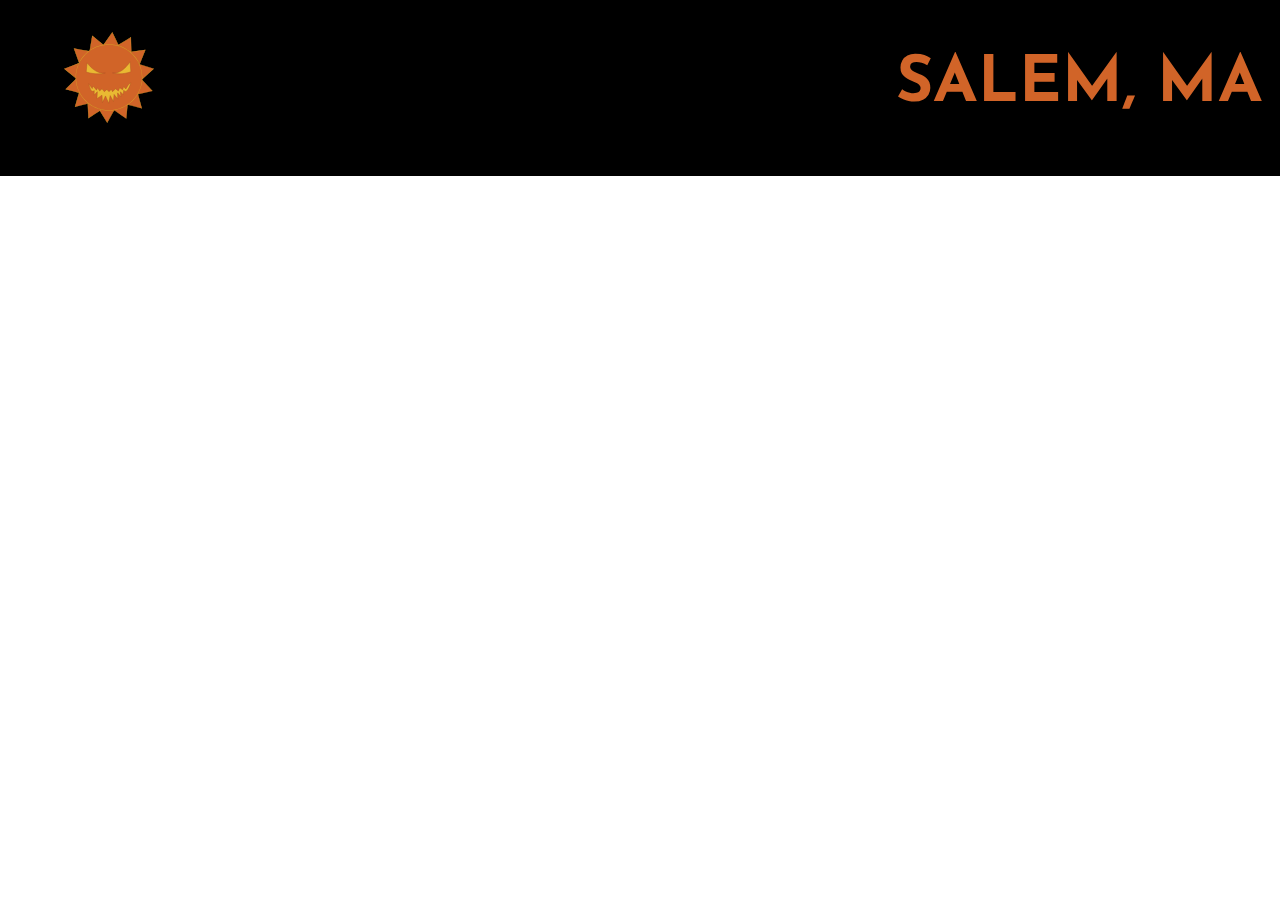
<file: index.html>
<!doctype html>

<html class="no-js" lang="">

    <head>

        <meta name="apple-mobile-web-app-capable" content="yes">
        <meta name="mobile-web-app-capable" content="yes">
        <meta name="apple-mobile-web-app-status-bar-style" content="black">
        <meta charset="utf-8">
        <meta http-equiv="X-UA-Compatible" content="IE=edge,chrome=1">
    
        <title>SALEMCAST</title>
    
        <meta name="description" content="">
        <meta name="viewport" content="width=device-width, initial-scale=1">

        <link rel="stylesheet" href="css/normalize.min.css">
        <link rel="stylesheet" href="css/weatherfonts.css">
        <link rel="stylesheet" href="css/main.css">
        <link href="https://fonts.googleapis.com/css?family=Josefin+Sans" rel="stylesheet">
        <link href="img/apple-touch-icon.png" rel="apple-touch-icon" />
        <link href="img/apple-touch-icon-152x152.png" rel="apple-touch-icon" sizes="152x152" />
        <link href="img/apple-touch-icon-167x167.png" rel="apple-touch-icon" sizes="167x167" />
        <link href="img/apple-touch-icon-180x180.png" rel="apple-touch-icon" sizes="180x180" />
        <link href="img/icon-hires.png" rel="icon" sizes="192x192" />
        <link href="img/icon-normal.png" rel="icon" sizes="128x128" />

    
        <script src="js/vendor/modernizr-2.8.3.min.js"></script>
    
    </head>

    <body>

        <header>
            <img class="logo"><img src="img/weather_app_logo_noheader.svg" alt="Logo"></img>
                        <h2>SALEM, MA</h2>
        </header>

        <div id="weather"></div>

        <script src="js/vendor/reallysimpleweather-1.1.0.min.js"></script>
        <script src="js/main.js"></script>

    </body>

</html>
</file>
<file: css/weatherfonts.css>
@font-face {
    font-family: 'weather';
    src: url('fonts/artill_clean_icons-webfont.eot');
    src: url('fonts/artill_clean_icons-webfont.eot?#iefix') format('embedded-opentype'),
         url('fonts/artill_clean_icons-webfont.woff') format('woff'),
         url('fonts/artill_clean_icons-webfont.ttf') format('truetype'),
         url('fonts/artill_clean_icons-webfont.svg#artill_clean_weather_iconsRg') format('svg');
    font-weight: normal;
    font-style: normal;
}

.icon {
  display: inline-block;
  font-family: weather;
  font-size: 8rem;
  font-weight: normal;
  font-style: normal;
  line-height: 1;
  text-transform: none;
}

.icon-0::before { content: ":"; }
.icon-1::before { content: "p"; }
.icon-2::before { content: "S"; }
.icon-3::before { content: "Q"; }
.icon-4::before { content: "S"; }
.icon-5::before { content: "W"; }
.icon-6::before { content: "W"; }
.icon-7::before { content: "W"; }
.icon-8::before { content: "W"; }
.icon-9::before { content: "I"; }
.icon-10::before { content: "W"; }
.icon-11::before { content: "I"; }
.icon-12::before { content: "I"; }
.icon-13::before { content: "I"; }
.icon-14::before { content: "I"; }
.icon-15::before { content: "W"; }
.icon-16::before { content: "I"; }
.icon-17::before { content: "W"; }
.icon-18::before { content: "U"; }
.icon-19::before { content: "Z"; }
.icon-20::before { content: "Z"; }
.icon-21::before { content: "Z"; }
.icon-22::before { content: "Z"; }
.icon-23::before { content: "Z"; }
.icon-24::before { content: "E"; }
.icon-25::before { content: "E"; }
.icon-26::before { content: "3"; }
.icon-27::before { content: "a"; }
.icon-28::before { content: "A"; }
.icon-29::before { content: "a"; }
.icon-30::before { content: "A"; }
.icon-31::before { content: "6"; }
.icon-32::before { content: "1"; }
.icon-33::before { content: "6"; }
.icon-34::before { content: "1"; }
.icon-35::before { content: "W"; }
.icon-36::before { content: "1"; }
.icon-37::before { content: "S"; }
.icon-38::before { content: "S"; }
.icon-39::before { content: "S"; }
.icon-40::before { content: "M"; }
.icon-41::before { content: "W"; }
.icon-42::before { content: "I"; }
.icon-43::before { content: "W"; }
.icon-44::before { content: "a"; }
.icon-45::before { content: "S"; }
.icon-46::before { content: "U"; }
.icon-47::before { content: "S"; }
</file>
<file: css/main.css>
* {
	box-sizing: border-box;
	/*border:1px solid red;*/
}

body, html, #weather, main {
	/*height: 100%;*/
}

body {
	font-family: 'Josefin Sans', sans-serif;
	font-size: 1rem;
}

header {
	overflow: hidden;
	background-color: #000000;
	height: 11rem;
	width: 100%;
	position: absolute;

}

header h2 {
	font-size: 1.7rem;
	color: #d16428;
	text-align: center;
	position: absolute;
	top: 10%;
	left: 35%;

}

header img {
	width: 12.5%;
	position: absolute;
	top: 15%;
	left: 12%;
}

@media screen and (min-width:47.5rem){
	header img {
		width: 7%;
		top: 18%;
		left: 5%;
	}

	header h2 {
		font-size: 4rem;
		top: 0%;
		left: 70%;
	}

}

main {
	overflow: hidden;
	width: 100%;
	position: absolute;
	top: 21%;
}

main h1 {
	font-size: 1.5rem;
}

main h2 {
	font-size: 1.5rem;
}

main h3 {
	font-size: 1.4rem;
	text-align: center;
	font-style: italic;
}

main p {
	font-size: 1.2rem;

}

.one, .three, .five, .seven {
	background-color: #e9b932;
	padding: 1.5rem;
	overflow: hidden;
}

.two, .four, .six, .eight {
	background-color: #d16428;
	padding: 1.5rem;
	overflow: hidden;

}

.left {
	width: 50%;
	float: left;
	text-align: left;
}

.left .icon {
	margin-top: -25%;
}

.left h1 {
	margin-left: 10%;
	margin-top: 5%;
}

.left p {
	margin-left: 10%;
}

.one .left p {
	margin-left: 10%;
	margin-top: 27%;
}

.two .left p {
	margin-top: 5%;
}

.two .left .icon {
	margin-top: -10%;
}

.three .left p {
	margin-top: 5.5%;
}

.three .left .icon {
	margin-top: -10%;
}

.four .left .icon {
	margin-top: -10%;
}

.four .left p {
	margin-top: 5%;
}

.five .left .icon {
	margin-top: -10%;
}

.five .left p {
	margin-top: 16%;
}

.six .left p {
	margin-top: 27%;
}

.seven .left p {
	margin-top: 15%;
}

.eight .left .icon {
	margin-top: -10%;
}

.eight .left p {
	margin-top: 5%;
}

.right {
	width: 50%;
	float: left;
}

.right h2 {
	margin-left: 10%;
	margin-top: 5%;
}

.right h3 {
	margin-top: 15%;
	margin-left: 10%;
}

.right p {
	margin-top: 53.5%;
	margin-left: 65%;
}

.one .right p {
	margin-top: 32.5%;
}

.one .right h3 {
	margin-top: 25%;
	margin-left: 30%;
}

.two .right h3 {
	margin-left: -16%;
	margin-top: 25%;
}

.two .right p {
	margin-top: 37.5%;
}

.three .right p {
	margin-top: 37.5%;
}

.three .right h3 {
	margin-left: -14%;
	margin-top: 25%;
}

.four .right p {
	margin-top: 37.3%;
}

.four .right h3 { 
	margin-top: 25%;
	margin-left: -18%;
}

.five .right p {
	margin-top: 37%;
}

.five .right h3 {
	margin-top: 25%;
	margin-left: 2%;
}

.six .right p {
	margin-top: 33.5%;
}

.six .right h3 {
	margin-top: 25%;
}

.seven .right p {
	margin-top: 33.5%;
}

.seven .right h3 {
	margin-top: 25%;
}

.eight .right p {
	margin-top: 37.5%;
}

.eight .right h3 {
	margin-top: 25%;
	margin-left: 3%;
}
@media screen and (min-width:47.5rem){
	
	.left h1 {
		margin-left: 5%;
		margin-top: 2%
	}

	.right h2 {
		margin-top: 5%;
		margin-left: 55%;
	}

	.one .left .icon {
		margin-top: -3%;
		margin-left: 3%;
	}

	.two .left .icon {
		margin-top: 0%;
		margin-left: 3%;
	}

	.three .left .icon {
		margin-top: 0%;
		margin-left: 3%;
	}

	.four .left .icon {
		margin-top: 0%;
		margin-left: 3%;
	}

	.five .left .icon {
		margin-top: 0%;
		margin-left: 3%;
	}

	.six .left .icon {
		margin-top: -3%;
		margin-left: 3%;
	}

	.seven .left .icon {
		margin-top: -3%;
		margin-left: 3%;
	}

	.eight .left .icon {
		margin-top: 0%;
		margin-left: 3%;
	}

	.left p {
		margin-left: 5%;
		margin-top: 40%;
	}

	.one .left p {
		margin-top: 5%;
		margin-left: 5%;
	}

	.six .left p {
		margin-top: 3%;
		margin-left: 5%;
	}

	.seven .left p {
		margin-top: 3%;
		margin-left: 5%;
	}

	.right {
		padding-left: 20rem;
	}

	.one .right h3 {
		margin-left: 67%;
		margin-top: 10%;
	}

	.two .right h3 {
		margin-left: 40%;
		margin-top: 10%;
	}

	.three .right h3 {
		margin-left: 40%;
		margin-top: 10%;
	}

	.four .right h3 {
		margin-left: 40%;
		margin-top: 10%;
	}

	.five .right h3 {
		margin-left: 45%;
		margin-top: 10%;
	}

	.six .right h3 {
		margin-left: 55%;
		margin-top: 10%;
	}

	.seven .right h3 {
		margin-left: 55%;
		margin-top: 10%;
	}

	.eight .right h3 {
		margin-left: 52%;
		margin-top: 10%;
	}

	.one .right p {
		margin-top: 22.5%;
		margin-left: 80%;
	}

	.two .right p {
		margin-top: 20.5%;
		margin-left: 80%;
	}

	.three .right p {
		margin-top: 20.5%;
		margin-left: 80%;
	}

	.four .right p {
		margin-top: 20.5%;
		margin-left: 80%;
	}

	.five .right p {
		margin-top: 20.5%;
		margin-left: 80%;
	}

	.six .right p {
		margin-top: 22.5%;
		margin-left: 80%;
	}

	.seven .right p {
		margin-top: 20.5%;
		margin-left: 80%;
	}

	.eight .right p {
		margin-top: 20.5%;
		margin-left: 80%;
	}


}
</file>
